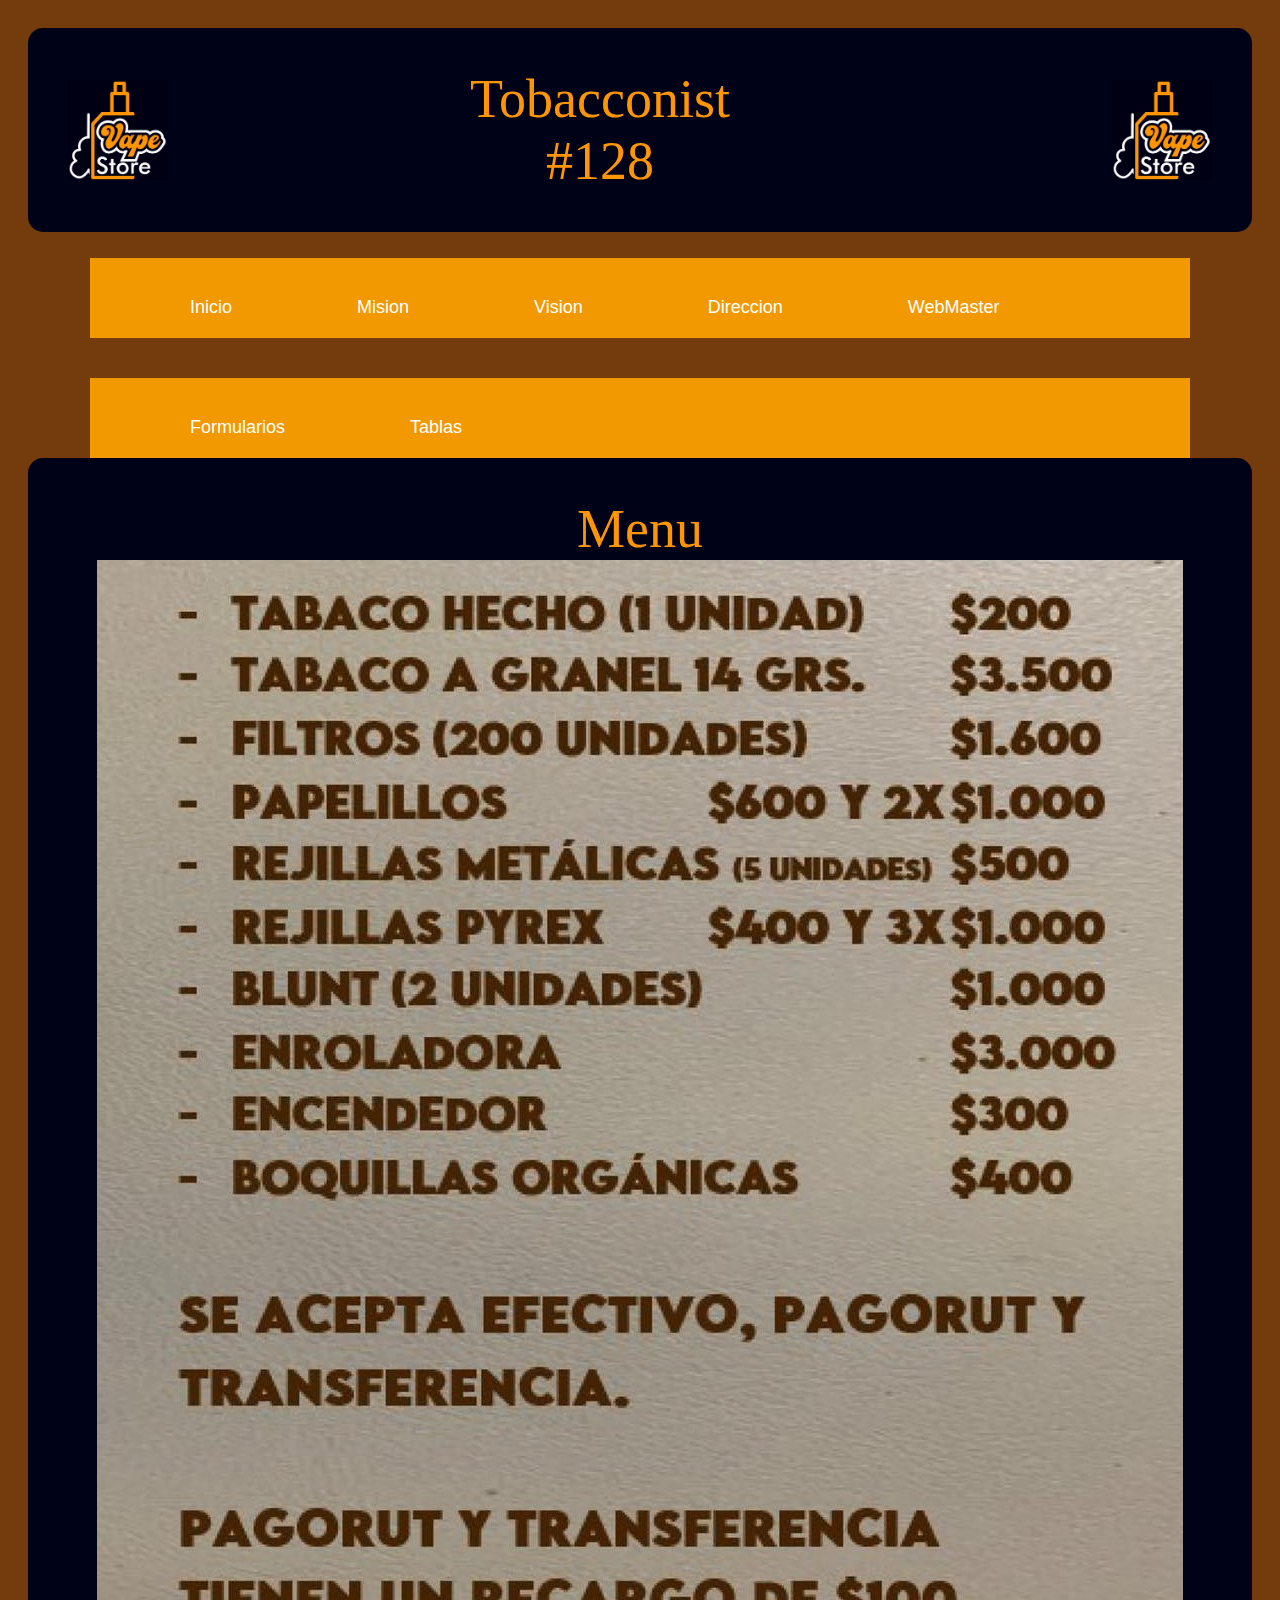
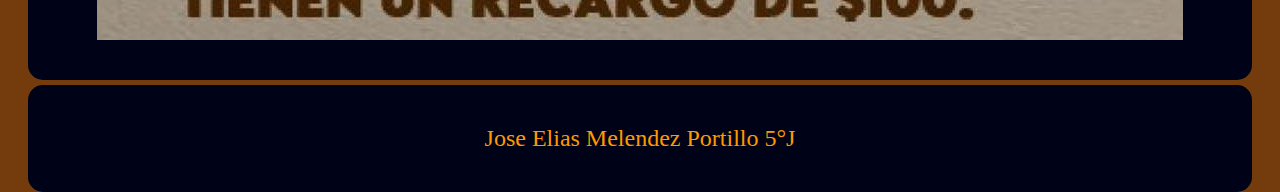
<file: index.html>
<DOCTYPE! html>
<html lang="en">
<head>
  <meta charset="utf-8">
  <title>Catálogo de Tabaquería</title>
</head>
<body class="hello">
  <header class="header-with-images">
    <img src="Logo.jpg" alt="Imagen Izquierda" class="header-image left-image">
    <a href="index.php"><h1>Tobacconist #128</h1></a>
    <img src="Logo.jpg" alt="Imagen Derecha" class="header-image right-image">
  </header>

  
 <head>
    <link rel="stylesheet" type="text/css" href="style.css">
  </head> 
  <body>
    <div id="nave"><br>
     <div id="nave_wrapper"><br>
       <ul>
         <li><a href="index.html">Inicio</a></li>
         <li><a href="mision.html">Mision</a></li>
         <li><a href="vision.html">Vision</a></li>
         <li><a href="Direccion.html">Direccion</a></li>
         <li><a href="WebMaster.html">WebMaster</a></li>
       </ul>
     </div>
    </div>
    <div id="nave"><br>
     <div id="nave_wrapper"><br>
       <ul>
         <li><a href="Formularios.html">Formularios</a></li>
         <li><a href="Tablas.html">Tablas</a></li>
       </ul>
     </div>
  
      <header>
      <h1>Menu</h1>
        <img src="Menu.jpg" alt="producto_1">
      </header>

  <footer>
      <a href="WebMaster.html"><h1 class="texto">Jose Elias Melendez Portillo 5°J</h1></a>
  </footer>
</body>
</html>
</file>
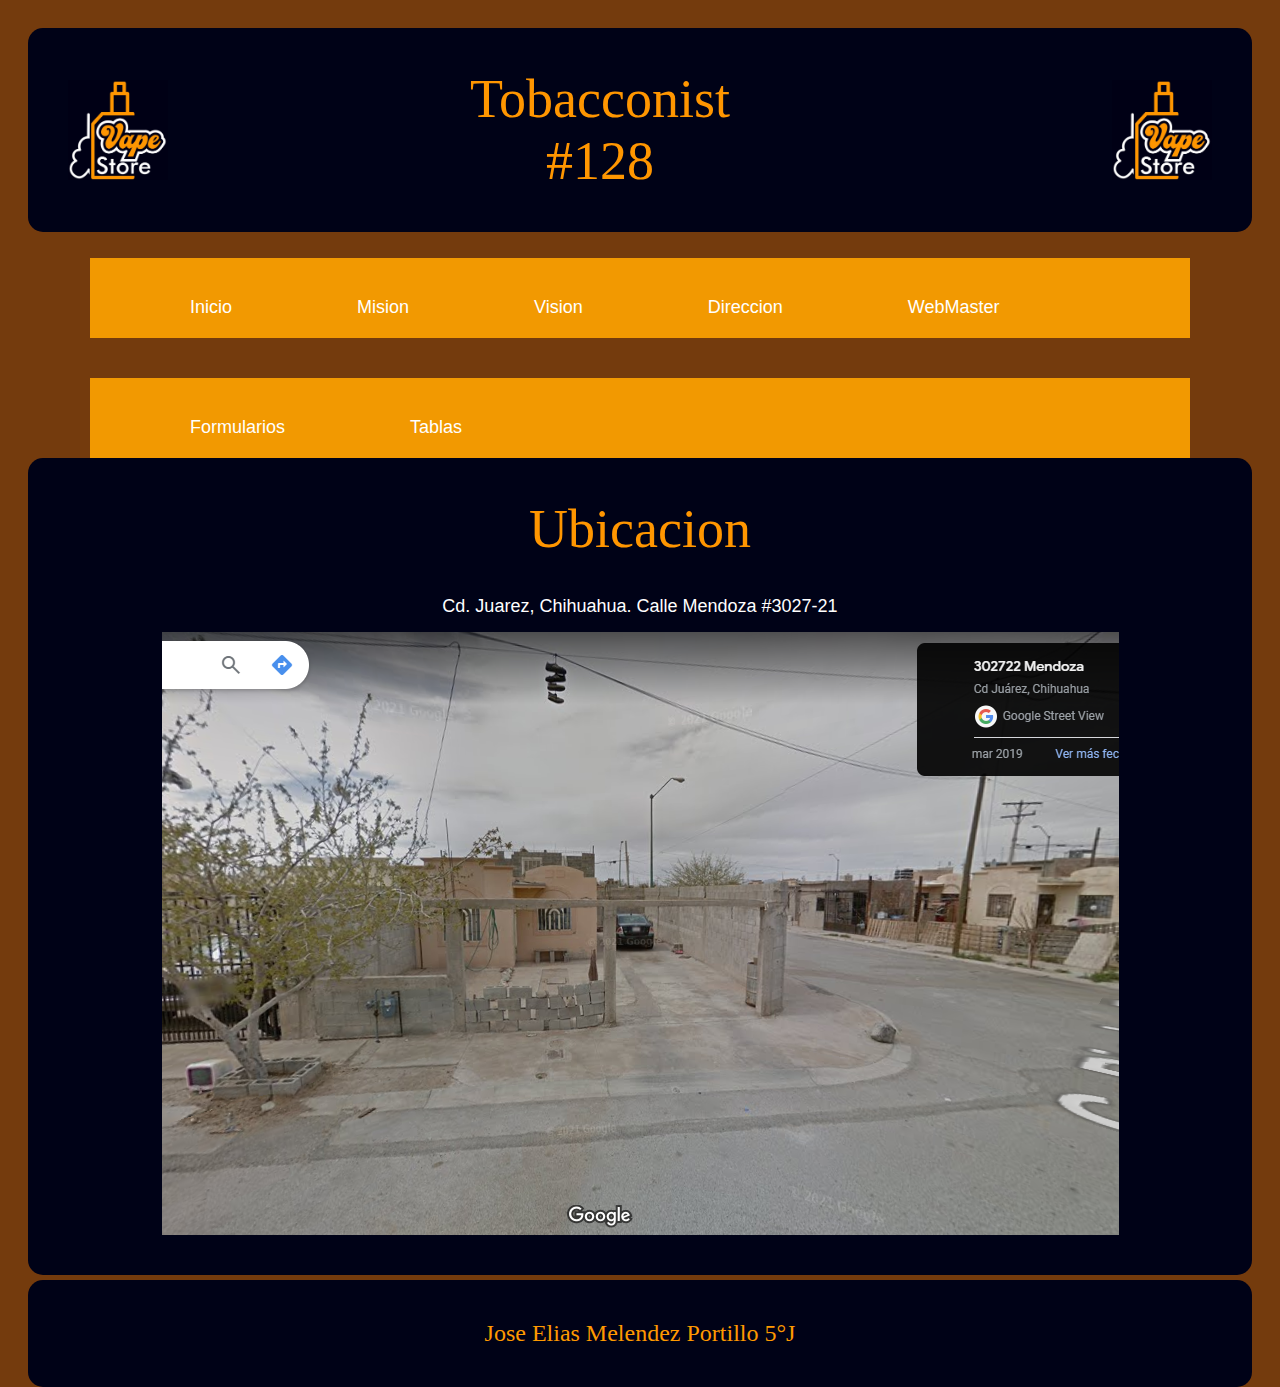
<file: Direccion.html>
<DOCTYPE! html>
<html lang="en">
<head>
  <meta charset="utf-8">
  <title>Plantilla</title>
</head>
<body class="hello">
  <header class="header-with-images">
    <img src="Logo.jpg" alt="Imagen Izquierda" class="header-image left-image">
    <a href="index.php"><h1>Tobacconist #128</h1></a>
    <img src="Logo.jpg" alt="Imagen Derecha" class="header-image right-image">
  </header>
  
 <head>
    <title>Barra de navegacion transparente</title>
    <link rel="stylesheet" type="text/css" href="style.css">
  </head> 
  <body>
    <div id="nave"><br>
     <div id="nave_wrapper"><br>
       <ul>
         <li><a href="index.html">Inicio</a></li>
         <li><a href="mision.html">Mision</a></li>
         <li><a href="vision.html">Vision</a></li>
         <li><a href="Direccion.html">Direccion</a></li>
         <li><a href="WebMaster.html">WebMaster</a></li>
       </ul>
     </div>
  </div>
  <div id="nave"><br>
    <div id="nave_wrapper"><br>
      <ul>
        <li><a href="Formularios.html">Formularios</a></li>
        <li><a href="Tablas.html">Tablas</a></li>
      </ul>
    </div>
  
  <header>
    <h1>Ubicacion</h1>
    <br>
    <a href="https://www.google.com.mx/maps/@31.5981158,-106.4016354,3a,75y,320.76h,83.11t/data=!3m6!1e1!3m4!1scak-UJ9cckDg7YqZMFrDaA!2e0!7i13312!8i6656?entry=ttu"><h2>Cd. Juarez, Chihuahua. Calle Mendoza #3027-21</h2></a>
    <img src="Ubicacion.png" alt="Imagen Izquierda">
    </header>

  <footer>
    <a href="WebMaster.html"><h1 class="texto">Jose Elias Melendez Portillo 5°J</h1></a>
  </footer>
</body>
</html>
</file>
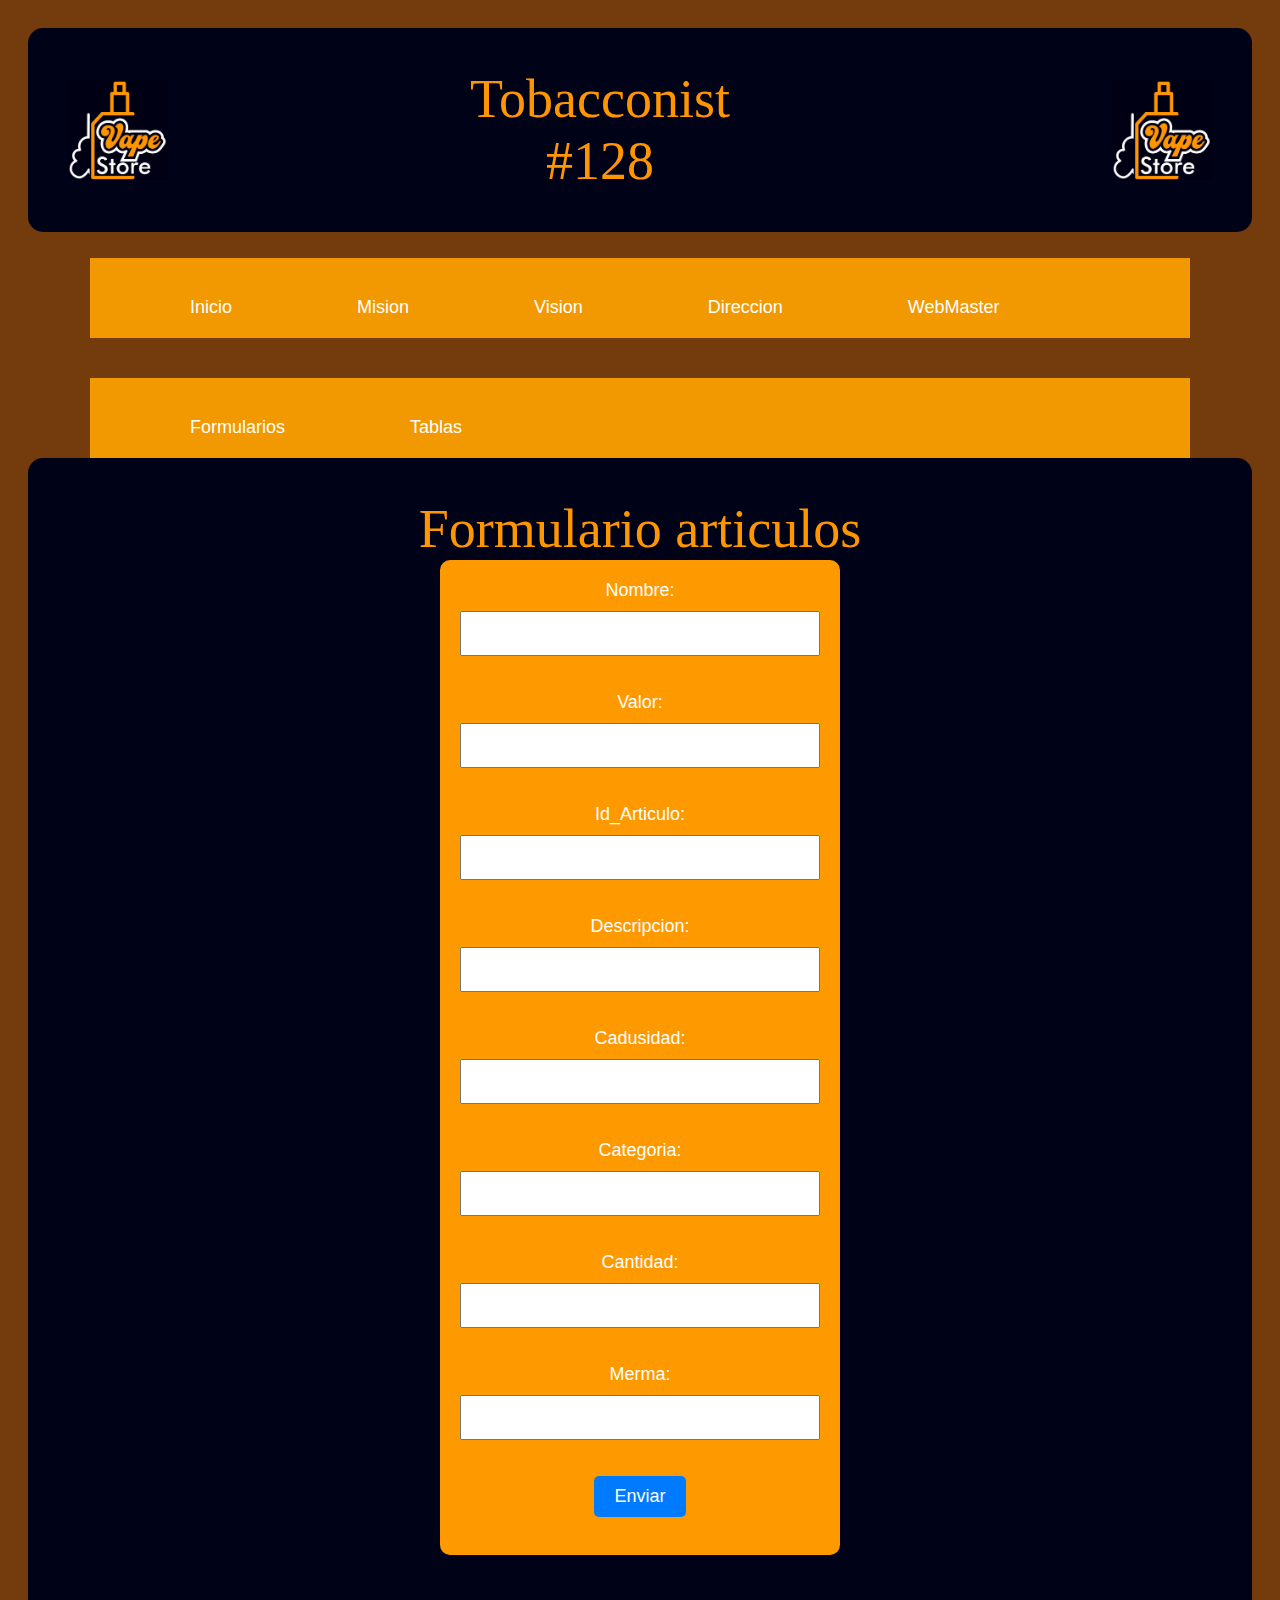
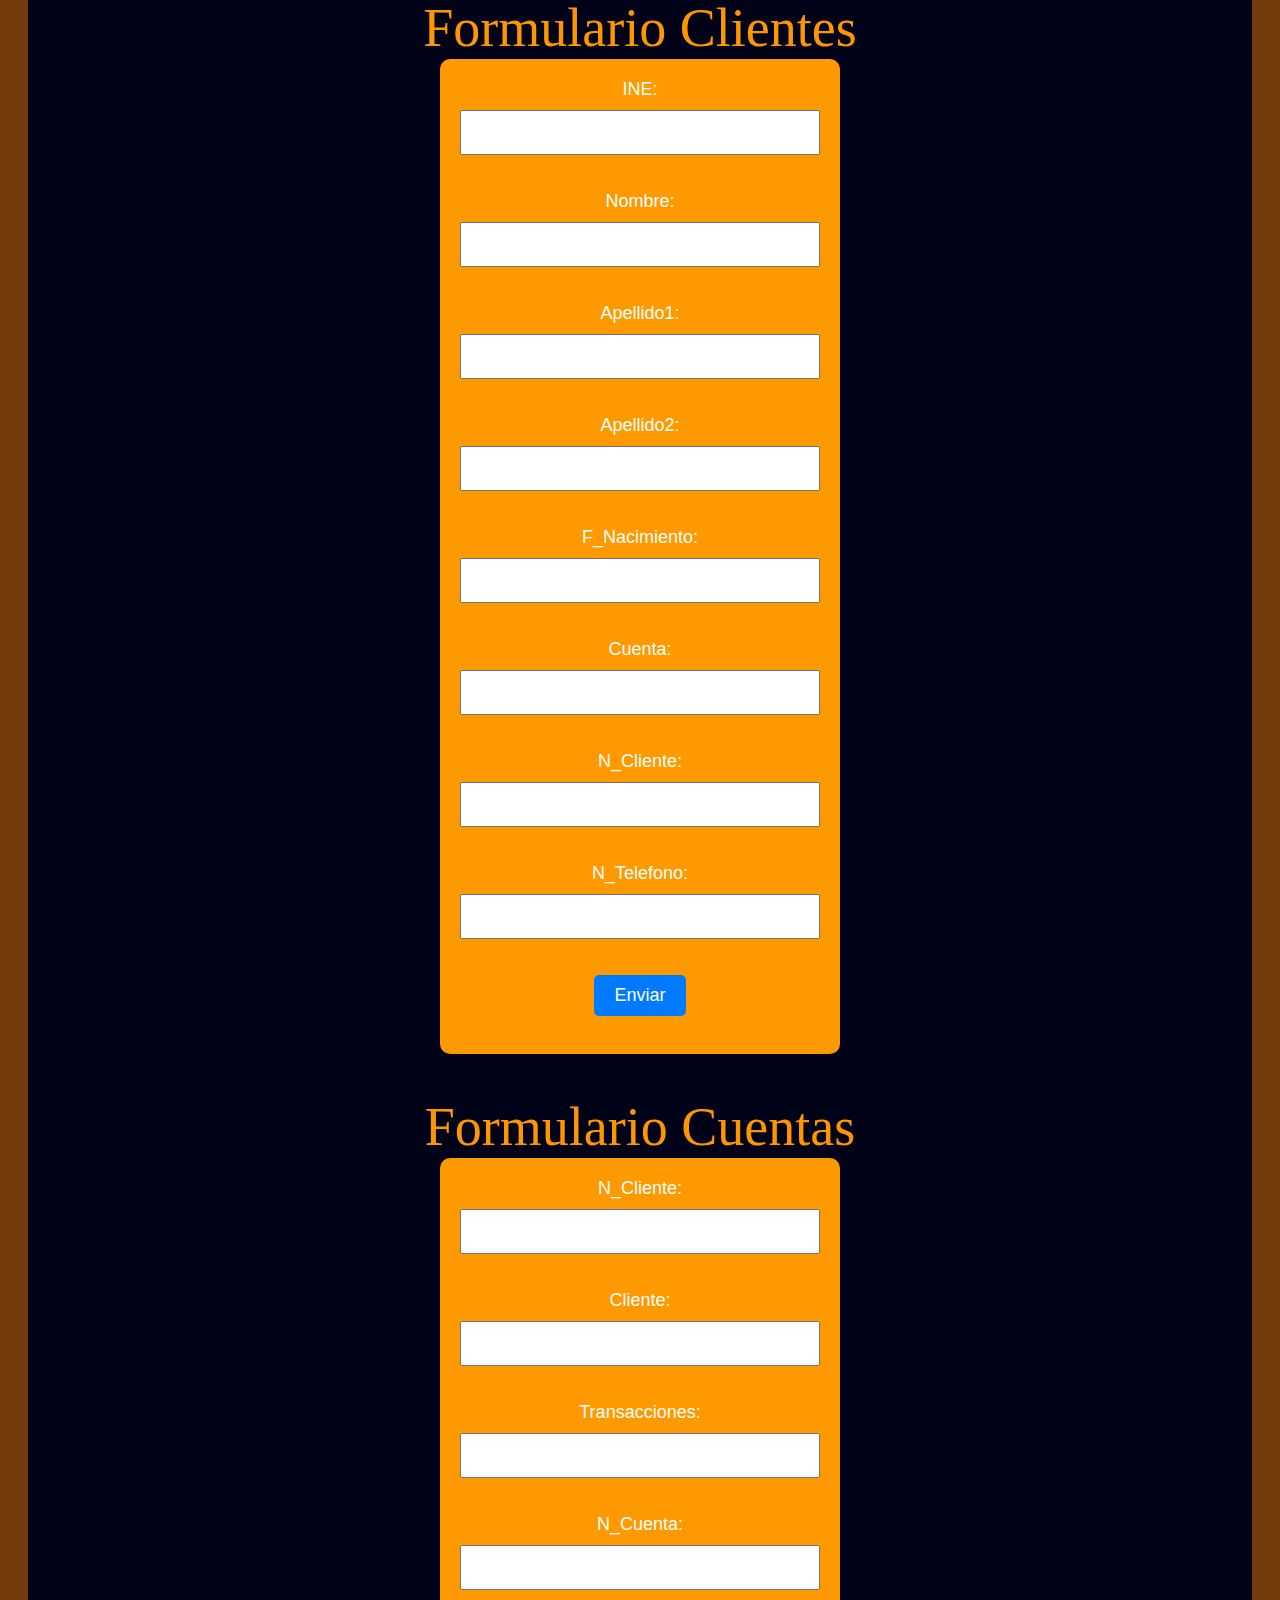
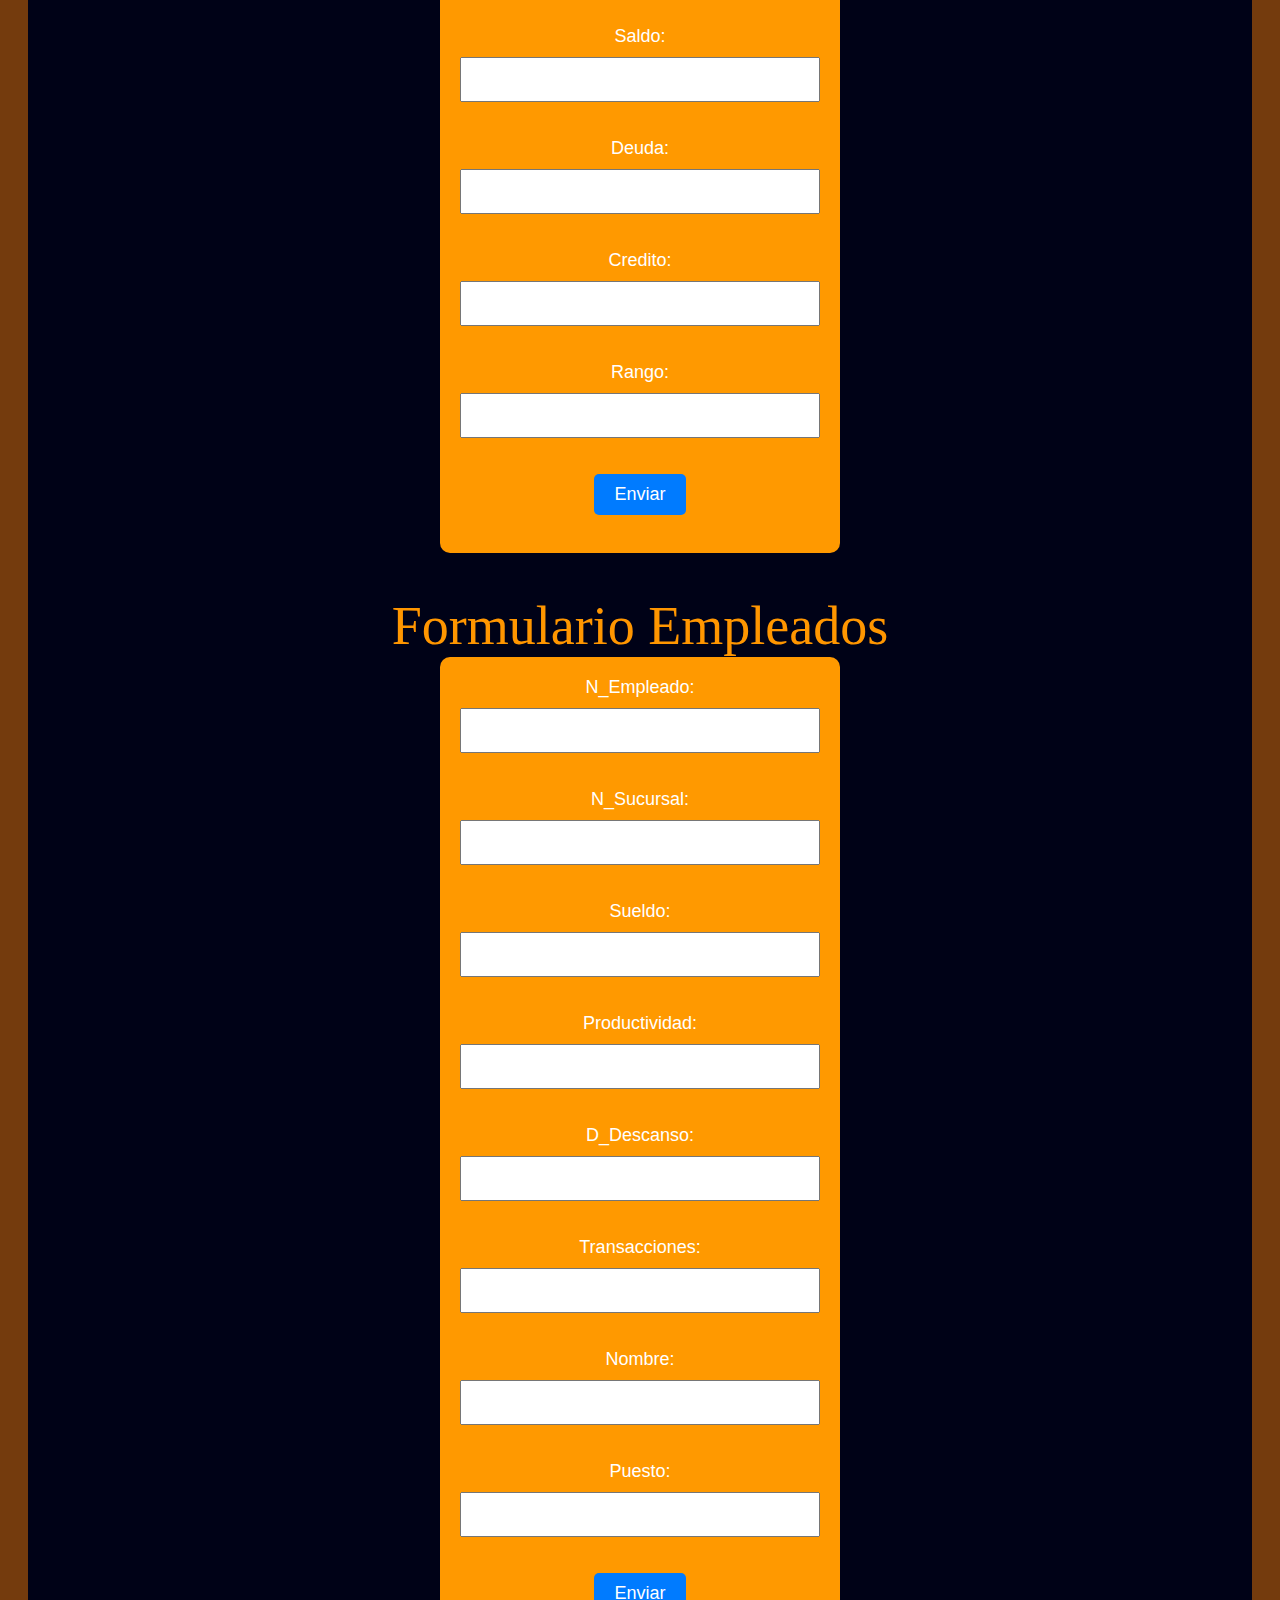
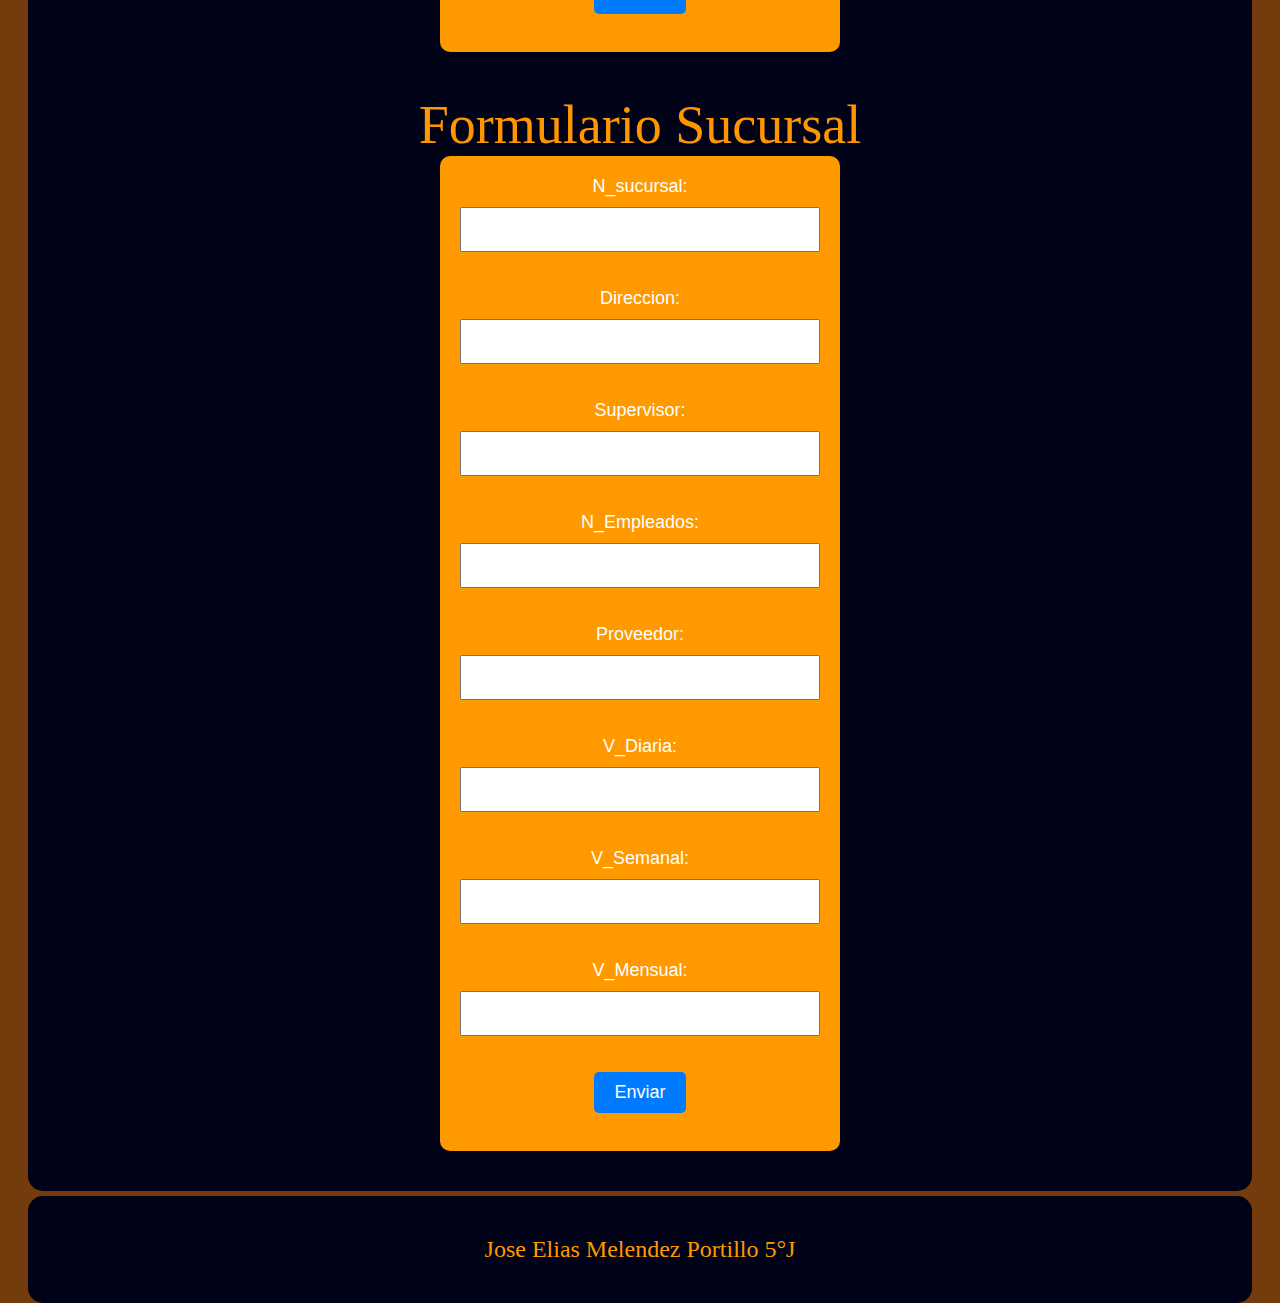
<file: Formularios.html>
<DOCTYPE! html>
<html lang="en">
<head>
  <meta charset="utf-8">
  <title>Catálogo de Tabaquería</title>
</head>
<body class="hello">
  <header class="header-with-images">
    <img src="Logo.jpg" alt="Imagen Izquierda" class="header-image left-image">
    <a href="index.php"><h1>Tobacconist #128</h1></a>
    <img src="Logo.jpg" alt="Imagen Derecha" class="header-image right-image">
  </header>

  
 <head>
    <link rel="stylesheet" type="text/css" href="style.css">
  </head> 
  <body>
    <div id="nave"><br>
     <div id="nave_wrapper"><br>
       <ul>
         <li><a href="index.html">Inicio</a></li>
         <li><a href="mision.html">Mision</a></li>
         <li><a href="vision.html">Vision</a></li>
         <li><a href="Direccion.html">Direccion</a></li>
         <li><a href="WebMaster.html">WebMaster</a></li>
       </ul>
     </div>
  </div>
  <div id="nave"><br>
     <div id="nave_wrapper"><br>
       <ul>
         <li><a href="Formularios.html">Formularios</a></li>
         <li><a href="Tablas.html">Tablas</a></li>
       </ul>
     </div>
  
      <header>

      <style>
        /* Estilos para la caja de fondo gris */
        .formulario-caja {
            background-color: #ff9900; /* Color de fondo gris */
            padding: 20px; /* Espaciado interno para el contenido */
            border-radius: 10px; /* Borde redondeado */
            width: 400px; /* Ancho de la caja */
            margin: 0 auto; /* Centrar horizontalmente */
        }

        /* Estilos para los campos de entrada */
        label {
            display: block; /* Mostrar etiquetas en líneas separadas */
            margin-bottom: 10px; /* Espaciado inferior entre etiquetas */
        }

        input[type="text"],
        input[type="email"],
        input[type="tel"] {
            width: 100%; /* Ancho completo */
            padding: 10px; /* Espaciado interno */
            margin-bottom: 15px; /* Espaciado inferior entre campos */
        }

        input[type="submit"] {
            background-color: #007bff; /* Color de fondo del botón */
            color: #fff; /* Color de texto del botón */
            padding: 10px 20px; /* Espaciado interno del botón */
            border: none; /* Sin borde */
            border-radius: 5px; /* Borde redondeado */
            cursor: pointer; /* Cambiar el cursor al pasar el ratón */
        }

        input[type="submit"]:hover {
            background-color: #0056b3; /* Cambiar color de fondo al pasar el ratón */
        }
    </style>

      <h1>Formulario articulos</h1>
        
        <div class="formulario-caja">
        <form method="POST" action="procesar.php">
        <label for="nombre">Nombre:</label>
        <input type="text" name="nombre" id="nombre" required><br><br>

        <label for="valor">Valor:</label>
        <input type="text" name="valor" id="valor" required><br><br>

        <label for="id_articulo">Id_Articulo:</label>
        <input type="text" name="id_articulo" id="id_articulo" required><br><br>

        <label for="descriocion">Descripcion:</label>
        <input type="text" name="descripcion" id="descripcion" required><br><br>

        <label for="cadusidad">Cadusidad:</label>
        <input type="text" name="cadusidad" id="cadusidad"><br><br>

        <label for="categoria">Categoria:</label>
        <input type="text" name="categoria" id="categoria"><br><br>

        <label for="cantidad">Cantidad:</label>
        <input type="text" name="cantidad" id="cantidad"><br><br>

        <label for="merma">Merma:</label>
        <input type="text" name="merma" id="merma"><br><br>

        <input type="submit" value="Enviar">
        </form>
        </div>

        <br><br>

        <h1>Formulario Clientes</h1>    
        
        <div class="formulario-caja">
        <form method="POST" action="procesar.php">
        <label for="nombre">INE:</label>
        <input type="text" name="nombre" id="nombre" required><br><br>

        <label for="valor">Nombre:</label>
        <input type="text" name="valor" id="valor" required><br><br>

        <label for="id_articulo">Apellido1:</label>
        <input type="text" name="id_articulo" id="id_articulo" required><br><br>

        <label for="descriocion">Apellido2:</label>
        <input type="text" name="descripcion" id="descripcion" required><br><br>

        <label for="cadusidad">F_Nacimiento:</label>
        <input type="text" name="cadusidad" id="cadusidad"><br><br>

        <label for="categoria">Cuenta:</label>
        <input type="text" name="categoria" id="categoria"><br><br>

        <label for="cantidad">N_Cliente:</label>
        <input type="text" name="cantidad" id="cantidad"><br><br>

        <label for="merma">N_Telefono:</label>
        <input type="text" name="merma" id="merma"><br><br>

        <input type="submit" value="Enviar">
        </form>
        </div>

        <br><br>

        <h1>Formulario Cuentas</h1>    
        
        <div class="formulario-caja">
        <form method="POST" action="procesar.php">
        <label for="nombre">N_Cliente:</label>
        <input type="text" name="nombre" id="nombre" required><br><br>

        <label for="valor">Cliente:</label>
        <input type="text" name="valor" id="valor" required><br><br>

        <label for="id_articulo">Transacciones:</label>
        <input type="text" name="id_articulo" id="id_articulo" required><br><br>

        <label for="descriocion">N_Cuenta:</label>
        <input type="text" name="descripcion" id="descripcion" required><br><br>

        <label for="cadusidad">Saldo:</label>
        <input type="text" name="cadusidad" id="cadusidad"><br><br>

        <label for="categoria">Deuda:</label>
        <input type="text" name="categoria" id="categoria"><br><br>

        <label for="cantidad">Credito:</label>
        <input type="text" name="cantidad" id="cantidad"><br><br>

        <label for="merma">Rango:</label>
        <input type="text" name="merma" id="merma"><br><br>

        <input type="submit" value="Enviar">
        </form>
        </div>

        <br><br>

        <h1>Formulario Empleados</h1>    
        
        <div class="formulario-caja">
        <form method="POST" action="procesar.php">
        <label for="nombre">N_Empleado:</label>
        <input type="text" name="nombre" id="nombre" required><br><br>

        <label for="valor">N_Sucursal:</label>
        <input type="text" name="valor" id="valor" required><br><br>

        <label for="id_articulo">Sueldo:</label>
        <input type="text" name="id_articulo" id="id_articulo" required><br><br>

        <label for="descriocion">Productividad:</label>
        <input type="text" name="descripcion" id="descripcion" required><br><br>

        <label for="cadusidad">D_Descanso:</label>
        <input type="text" name="cadusidad" id="cadusidad"><br><br>

        <label for="categoria">Transacciones:</label>
        <input type="text" name="categoria" id="categoria"><br><br>

        <label for="cantidad">Nombre:</label>
        <input type="text" name="cantidad" id="cantidad"><br><br>

        <label for="merma">Puesto:</label>
        <input type="text" name="merma" id="merma"><br><br>

        <input type="submit" value="Enviar">
        </form>
        </div>

        <br><br>

        <h1>Formulario Sucursal</h1>    
        
        <div class="formulario-caja">
        <form method="POST" action="procesar.php">
        <label for="nombre">N_sucursal:</label>
        <input type="text" name="nombre" id="nombre" required><br><br>

        <label for="valor">Direccion:</label>
        <input type="text" name="valor" id="valor" required><br><br>

        <label for="id_articulo">Supervisor:</label>
        <input type="text" name="id_articulo" id="id_articulo" required><br><br>

        <label for="descriocion">N_Empleados:</label>
        <input type="text" name="descripcion" id="descripcion" required><br><br>

        <label for="cadusidad">Proveedor:</label>
        <input type="text" name="cadusidad" id="cadusidad"><br><br>

        <label for="categoria">V_Diaria:</label>
        <input type="text" name="categoria" id="categoria"><br><br>

        <label for="cantidad">V_Semanal:</label>
        <input type="text" name="cantidad" id="cantidad"><br><br>

        <label for="merma">V_Mensual:</label>
        <input type="text" name="merma" id="merma"><br><br>

        <input type="submit" value="Enviar">
        </form>
        </div>

      </header>

  <footer>
      <a href="WebMaster.html"><h1 class="texto">Jose Elias Melendez Portillo 5°J</h1></a>
  </footer>
</body>
</html>
</file>
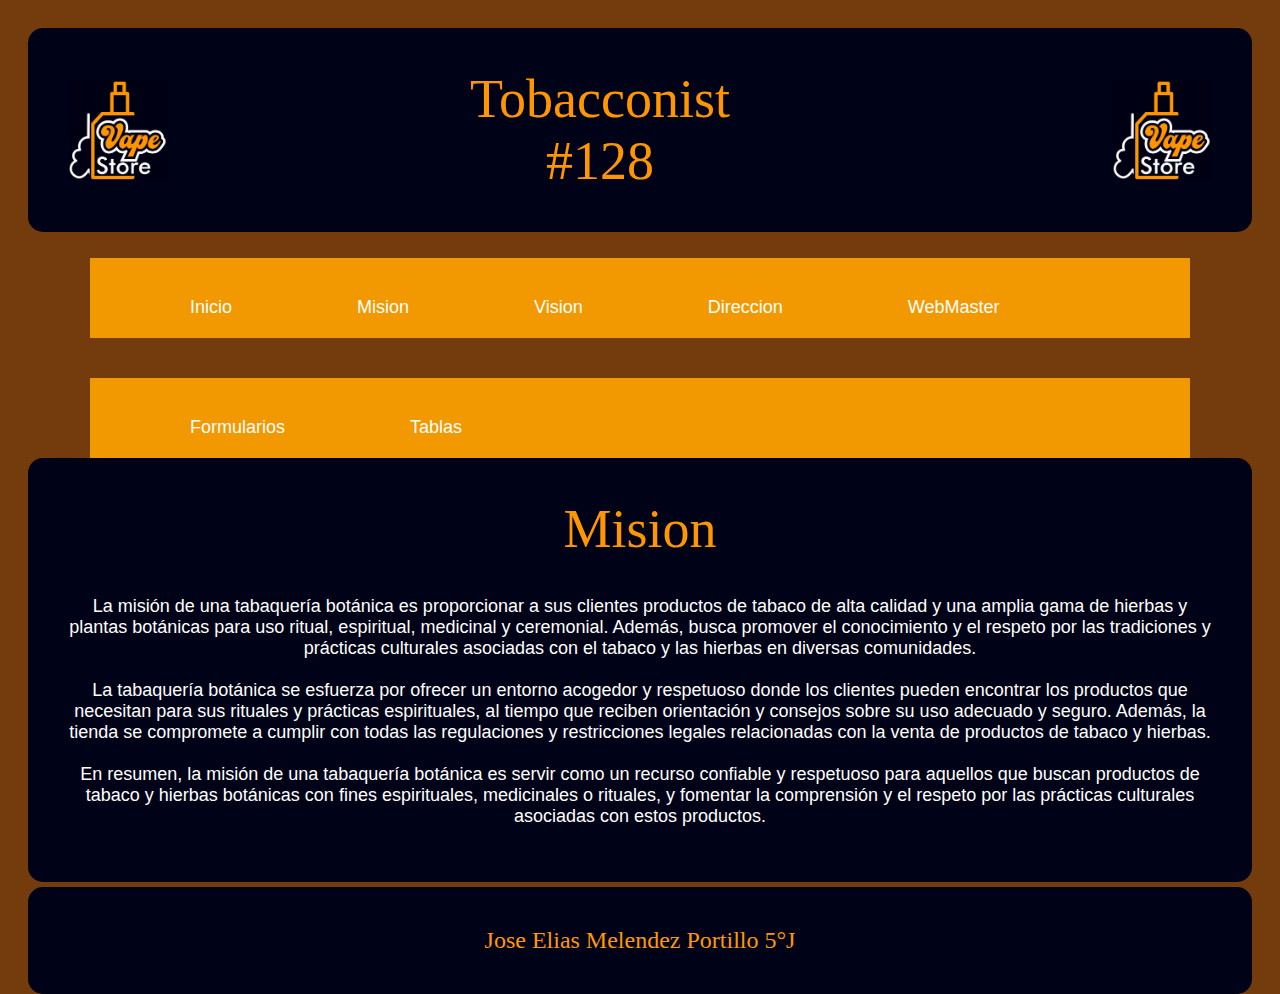
<file: mision.html>
<DOCTYPE! html>
<html lang="en">
<head>
  <meta charset="utf-8">
  <title>Plantilla</title>
</head>
<body class="hello">
  <header class="header-with-images">
    <img src="Logo.jpg" alt="Imagen Izquierda" class="header-image left-image">
    <a href="index.php"><h1>Tobacconist #128</h1></a>
    <img src="Logo.jpg" alt="Imagen Derecha" class="header-image right-image">
  </header>
  
 <head>
    <title>Barra de navegacion transparente</title>
    <link rel="stylesheet" type="text/css" href="style.css">
  </head> 
  <body>
    <div id="nave"><br>
     <div id="nave_wrapper"><br>
       <ul>
         <li><a href="index.html">Inicio</a></li>
         <li><a href="mision.html">Mision</a></li>
         <li><a href="vision.html">Vision</a></li>
         <li><a href="Direccion.html">Direccion</a></li>
         <li><a href="WebMaster.html">WebMaster</a></li>
       </ul>
     </div>
  </div>
  <div id="nave"><br>
    <div id="nave_wrapper"><br>
      <ul>
        <li><a href="Formularios.html">Formularios</a></li>
        <li><a href="Tablas.html">Tablas</a></li>
      </ul>
    </div>
  
  <header>
    <h1>Mision</h1>
    <br>
    <h2>La misión de una tabaquería botánica es proporcionar a sus clientes productos de tabaco de alta calidad y una amplia gama de hierbas y plantas botánicas para uso ritual, espiritual, medicinal y ceremonial. Además, busca promover el conocimiento y el respeto por las tradiciones y prácticas culturales asociadas con el tabaco y las hierbas en diversas comunidades.
      <br><br>
      La tabaquería botánica se esfuerza por ofrecer un entorno acogedor y respetuoso donde los clientes pueden encontrar los productos que necesitan para sus rituales y prácticas espirituales, al tiempo que reciben orientación y consejos sobre su uso adecuado y seguro. Además, la tienda se compromete a cumplir con todas las regulaciones y restricciones legales relacionadas con la venta de productos de tabaco y hierbas.
      <br><br>
      En resumen, la misión de una tabaquería botánica es servir como un recurso confiable y respetuoso para aquellos que buscan productos de tabaco y hierbas botánicas con fines espirituales, medicinales o rituales, y fomentar la comprensión y el respeto por las prácticas culturales asociadas con estos productos.</h2>
    </header>

  <footer>
    <a href="WebMaster.html"><h1 class="texto">Jose Elias Melendez Portillo 5°J</h1></a>
  </footer>
</body>
</html>
</file>
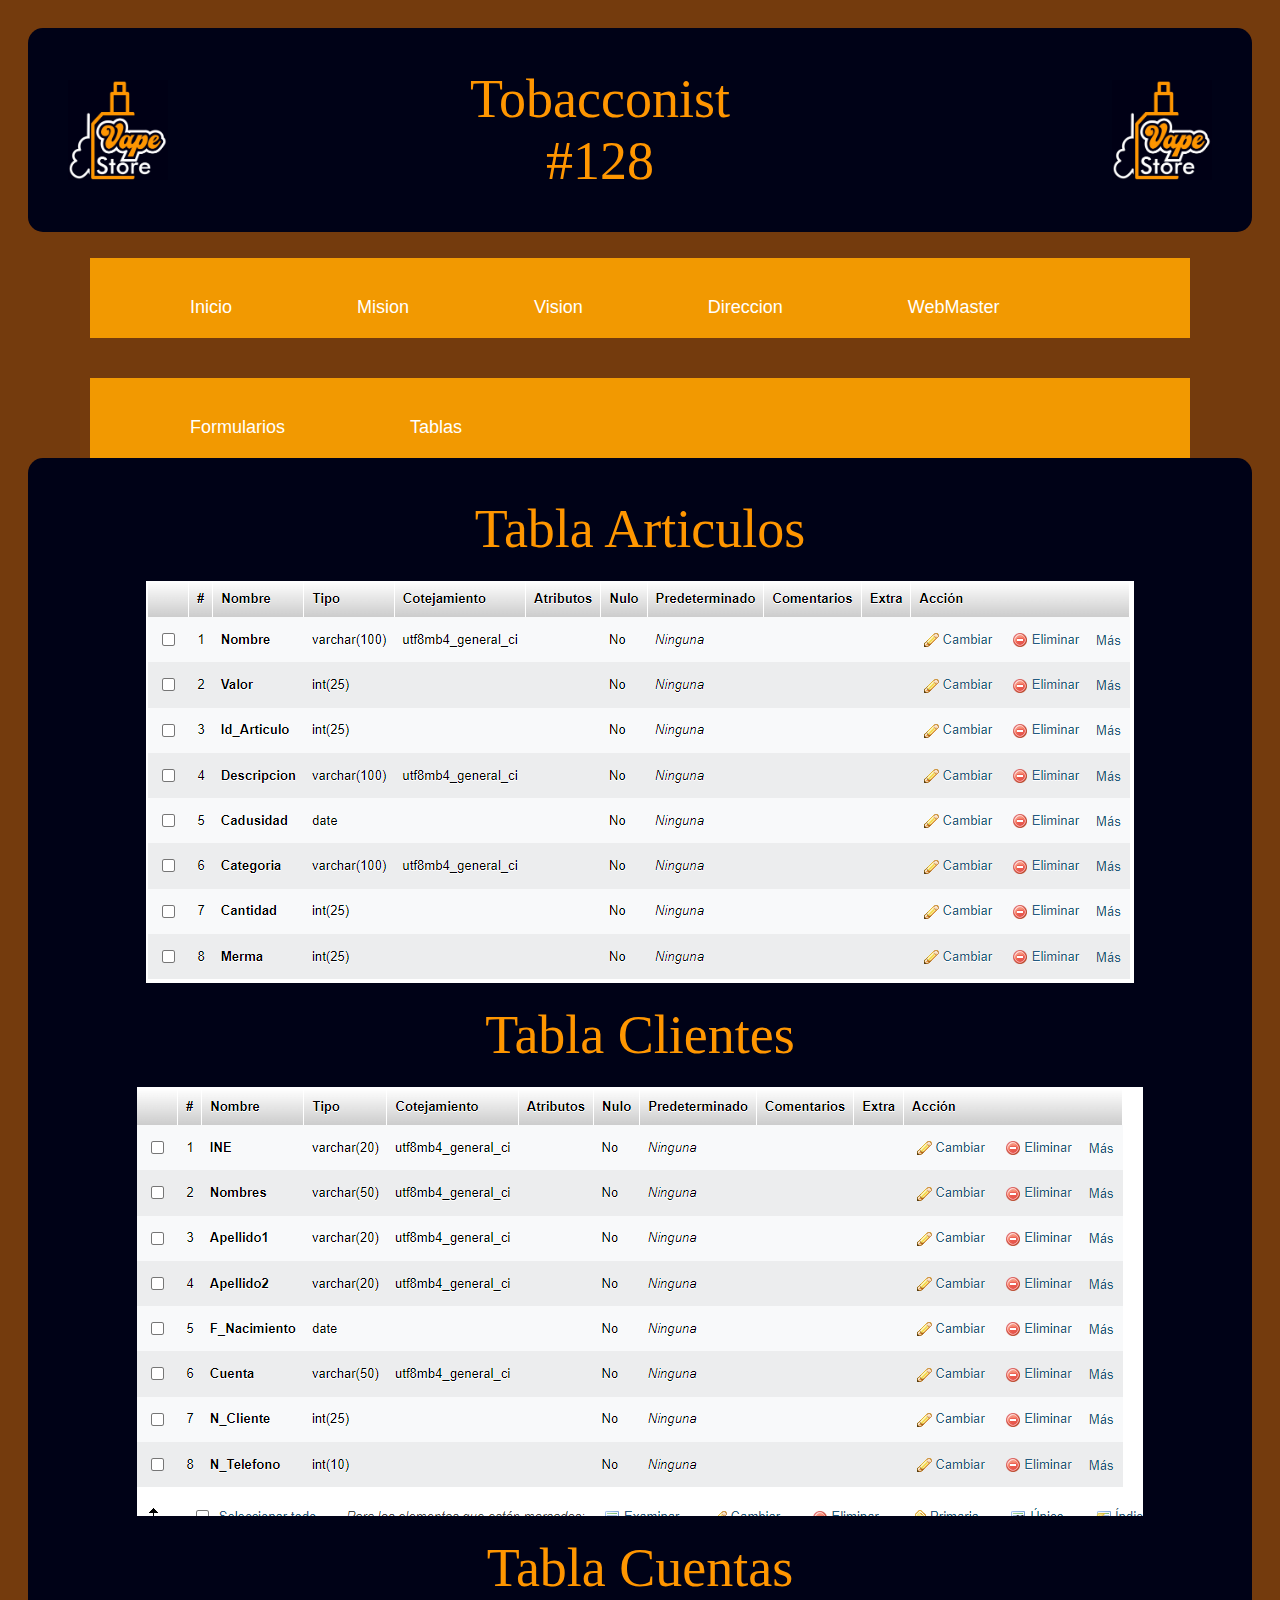
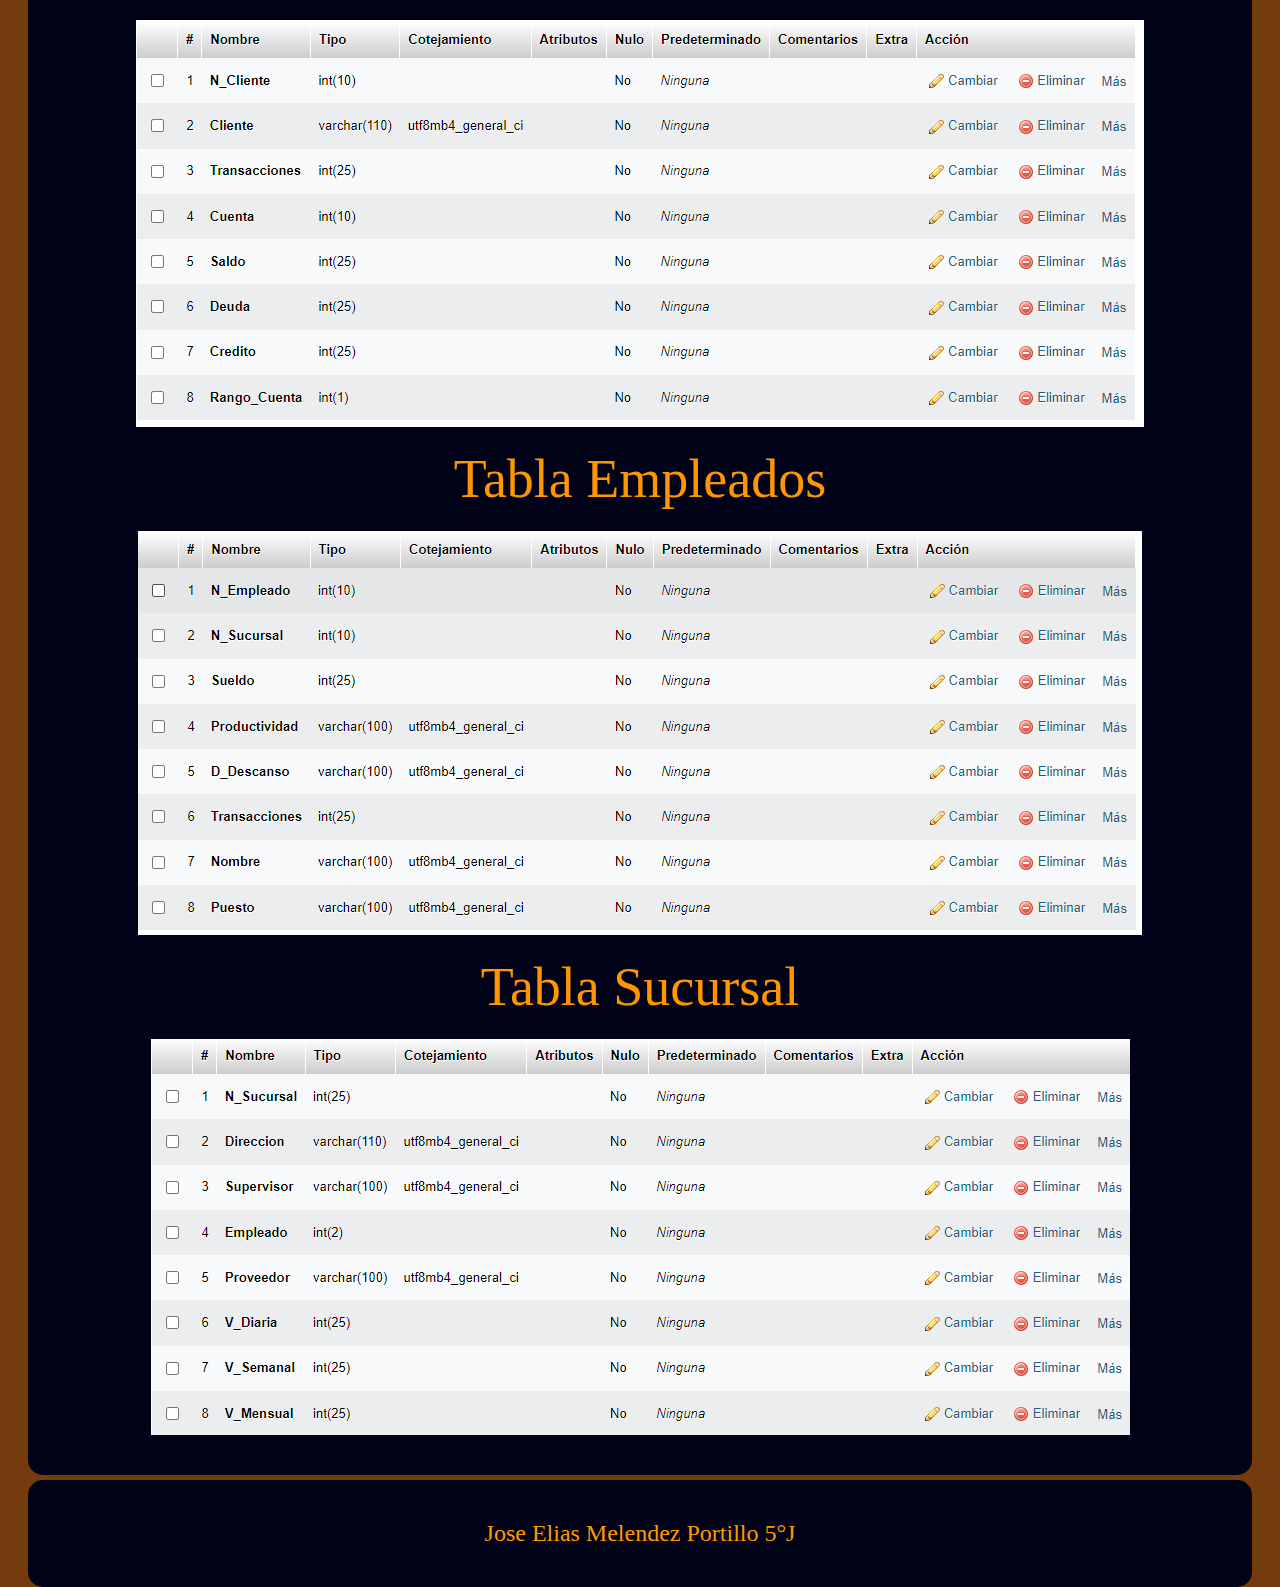
<file: Tablas.html>
<DOCTYPE! html>
<html lang="en">
<head>
  <meta charset="utf-8">
  <title>Catálogo de Tabaquería</title>
</head>
<body class="hello">
  <header class="header-with-images">
    <img src="Logo.jpg" alt="Imagen Izquierda" class="header-image left-image">
    <a href="index.php"><h1>Tobacconist #128</h1></a>
    <img src="Logo.jpg" alt="Imagen Derecha" class="header-image right-image">
  </header>

  
 <head>
    <link rel="stylesheet" type="text/css" href="style.css">
  </head> 
  <body>
    <div id="nave"><br>
     <div id="nave_wrapper"><br>
       <ul>
         <li><a href="index.html">Inicio</a></li>
         <li><a href="mision.html">Mision</a></li>
         <li><a href="vision.html">Vision</a></li>
         <li><a href="Direccion.html">Direccion</a></li>
         <li><a href="WebMaster.html">WebMaster</a></li>
       </ul>
     </div>
  </div>
  <div id="nave"><br>
     <div id="nave_wrapper"><br>
       <ul>
         <li><a href="Formularios.html">Formularios</a></li>
         <li><a href="Tablas.html">Tablas</a></li>
       </ul>
     </div>
  
      <header>
      <h1>Tabla Articulos</h1>
      <br>
      <img src="Articulos.png" alt="Imagen Derecha">
      <br><br>
      <h1>Tabla Clientes</h1>
      <br>
      <img src="Clientes.png" alt="Imagen Derecha">
      <br><br>
      <h1>Tabla Cuentas</h1>
      <br>
      <img src="Cuentas.png" alt="Imagen Derecha">
      <br><br>
      <h1>Tabla Empleados</h1>
      <br>
      <img src="Empleados.png" alt="Imagen Derecha">
      <br><br>
      <h1>Tabla Sucursal</h1>
      <br>
      <img src="Sucursal.png" alt="Imagen Derecha">
      </header>

  <footer>
      <a href="WebMaster.html"><h1 class="texto">Jose Elias Melendez Portillo 5°J</h1></a>
  </footer>
</body>
</html>
</file>
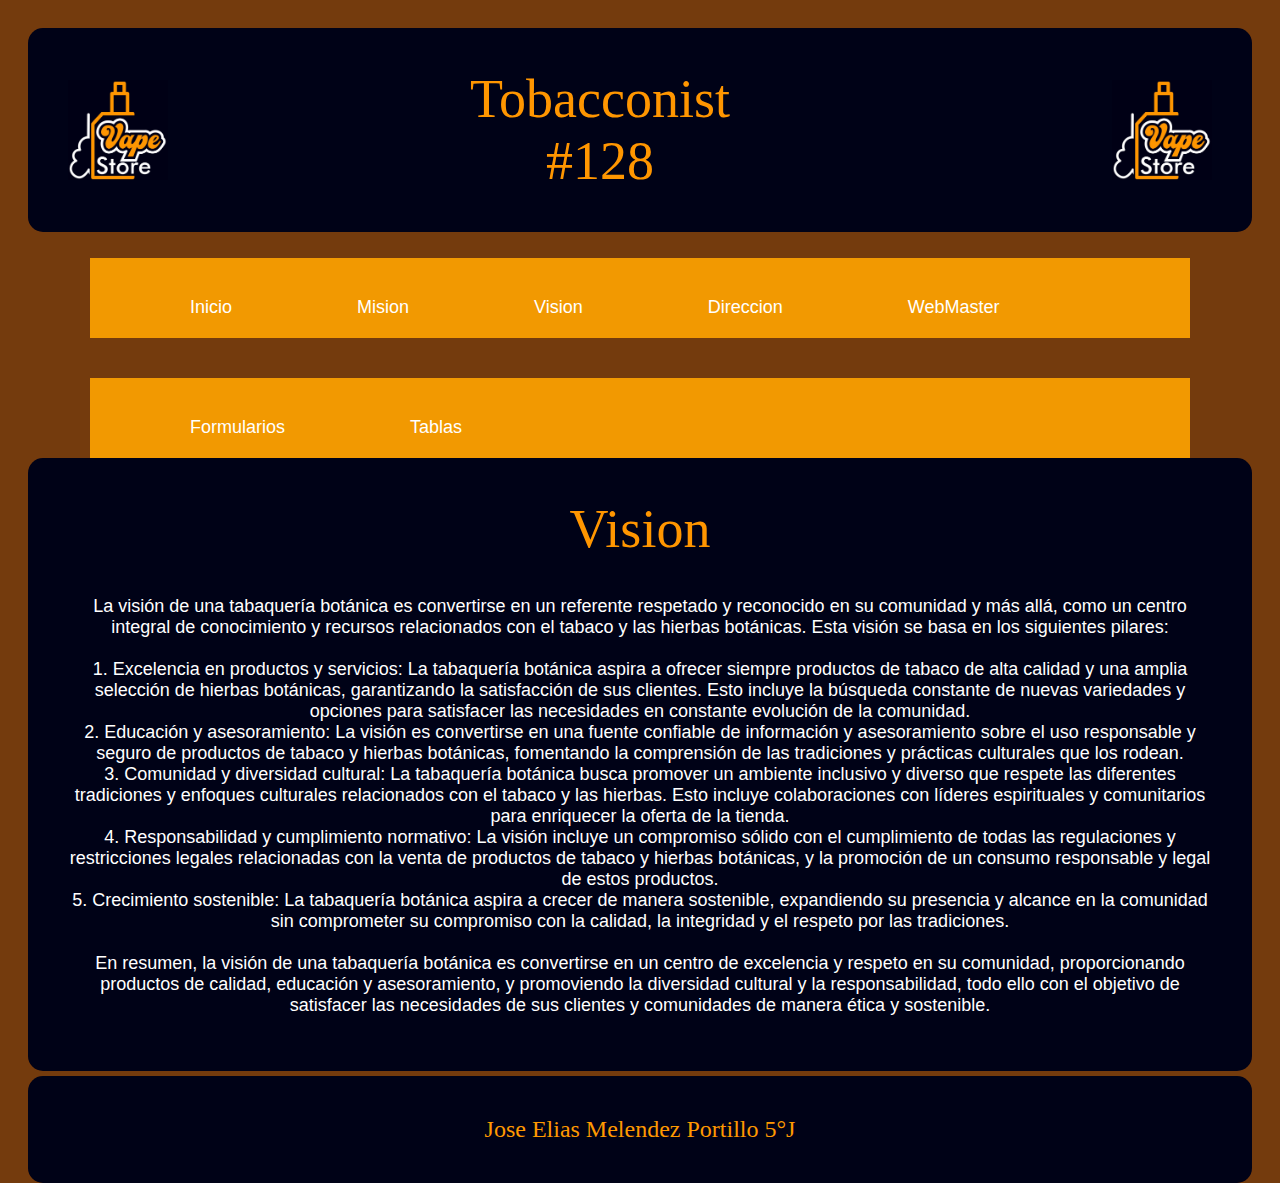
<file: vision.html>
<DOCTYPE! html>
<html lang="en">
<head>
  <meta charset="utf-8">
  <title>Plantilla</title>
</head>
<body class="hello">
  <header class="header-with-images">
    <img src="Logo.jpg" alt="Imagen Izquierda" class="header-image left-image">
    <a href="index.php"><h1>Tobacconist #128</h1></a>
    <img src="Logo.jpg" alt="Imagen Derecha" class="header-image right-image">
  </header>
  
 <head>
    <title>Barra de navegacion transparente</title>
    <link rel="stylesheet" type="text/css" href="style.css">
  </head> 
  <body>
    <div id="nave"><br>
     <div id="nave_wrapper"><br>
       <ul>
         <li><a href="index.html">Inicio</a></li>
         <li><a href="mision.html">Mision</a></li>
         <li><a href="vision.html">Vision</a></li>
         <li><a href="Direccion.html">Direccion</a></li>
         <li><a href="WebMaster.html">WebMaster</a></li>
       </ul>
     </div>
  </div>
  <div id="nave"><br>
    <div id="nave_wrapper"><br>
      <ul>
        <li><a href="Formularios.html">Formularios</a></li>
        <li><a href="Tablas.html">Tablas</a></li>
      </ul>
    </div>
  
  <header>
    <h1>Vision</h1>
    <br>
    <h2>La visión de una tabaquería botánica es convertirse en un referente respetado y reconocido en su comunidad y más allá, como un centro integral de conocimiento y recursos relacionados con el tabaco y las hierbas botánicas. Esta visión se basa en los siguientes pilares:
      <br><br>
      1. Excelencia en productos y servicios: La tabaquería botánica aspira a ofrecer siempre productos de tabaco de alta calidad y una amplia selección de hierbas botánicas, garantizando la satisfacción de sus clientes. Esto incluye la búsqueda constante de nuevas variedades y opciones para satisfacer las necesidades en constante evolución de la comunidad.
      <br>
      2. Educación y asesoramiento: La visión es convertirse en una fuente confiable de información y asesoramiento sobre el uso responsable y seguro de productos de tabaco y hierbas botánicas, fomentando la comprensión de las tradiciones y prácticas culturales que los rodean.
      <br>
      3. Comunidad y diversidad cultural: La tabaquería botánica busca promover un ambiente inclusivo y diverso que respete las diferentes tradiciones y enfoques culturales relacionados con el tabaco y las hierbas. Esto incluye colaboraciones con líderes espirituales y comunitarios para enriquecer la oferta de la tienda.
      <br>
      4. Responsabilidad y cumplimiento normativo: La visión incluye un compromiso sólido con el cumplimiento de todas las regulaciones y restricciones legales relacionadas con la venta de productos de tabaco y hierbas botánicas, y la promoción de un consumo responsable y legal de estos productos.
      <br>
      5. Crecimiento sostenible: La tabaquería botánica aspira a crecer de manera sostenible, expandiendo su presencia y alcance en la comunidad sin comprometer su compromiso con la calidad, la integridad y el respeto por las tradiciones.
      <br><br>
      En resumen, la visión de una tabaquería botánica es convertirse en un centro de excelencia y respeto en su comunidad, proporcionando productos de calidad, educación y asesoramiento, y promoviendo la diversidad cultural y la responsabilidad, todo ello con el objetivo de satisfacer las necesidades de sus clientes y comunidades de manera ética y sostenible.</h2>
    </header>

  <footer>
    <a href="WebMaster.html"><h1 class="texto">Jose Elias Melendez Portillo 5°J</h1></a>
  </footer>
</body>
</html>
</file>
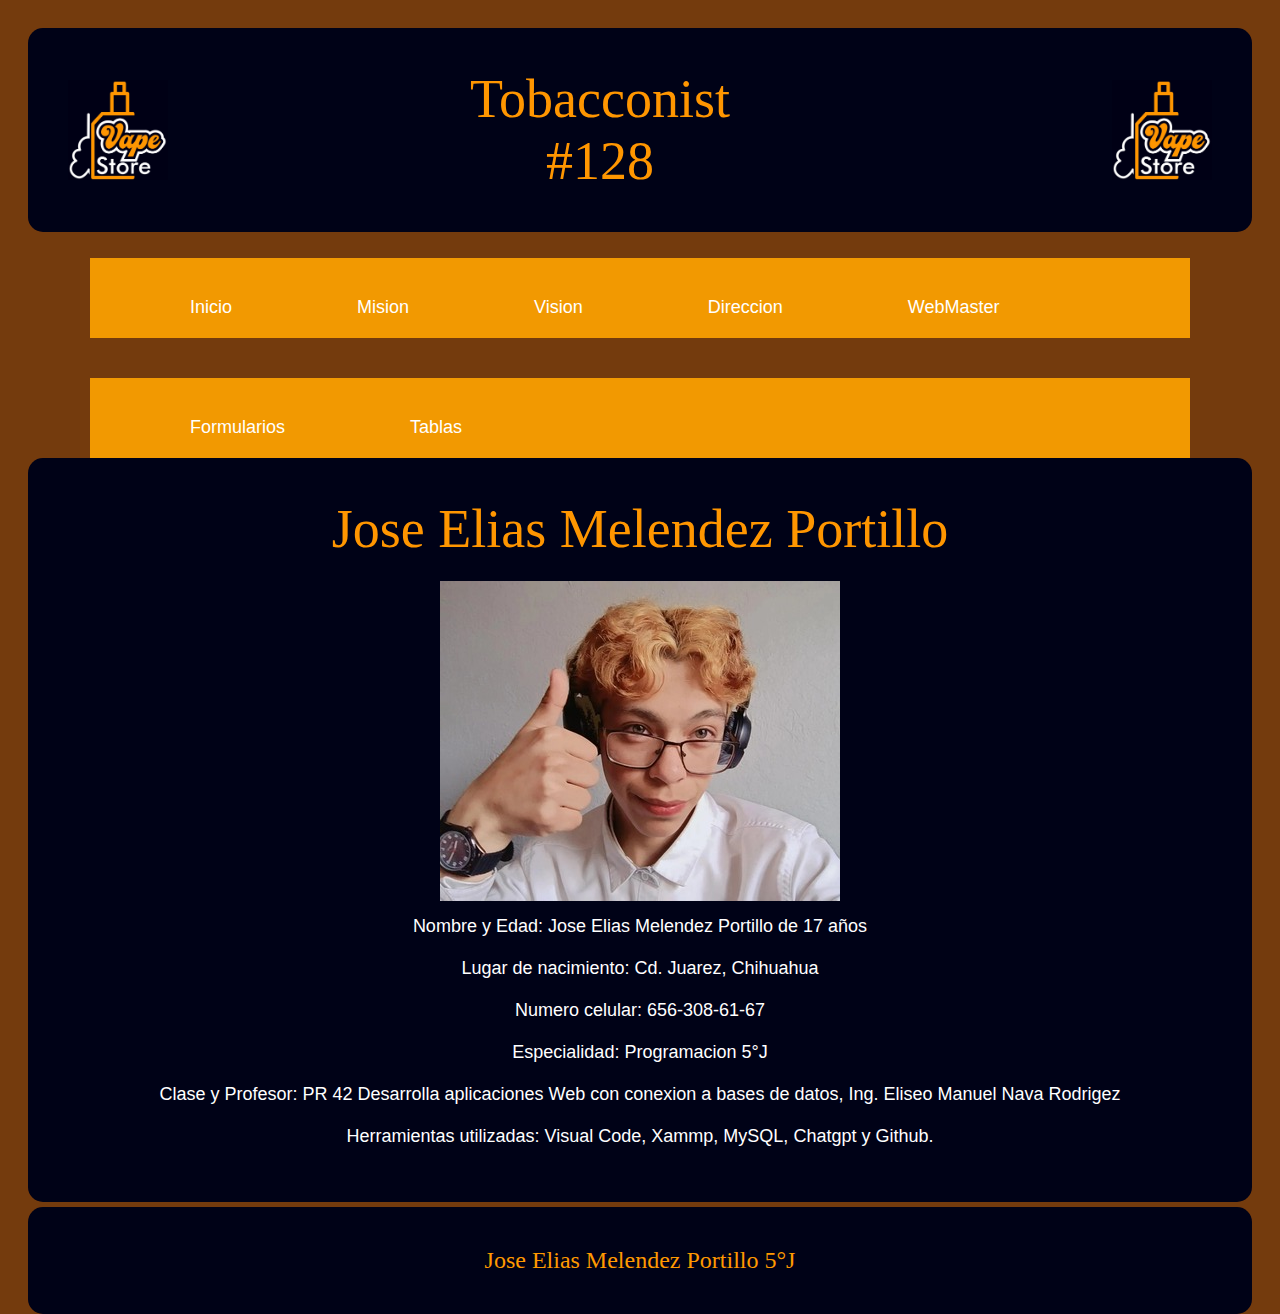
<file: WebMaster.html>
<DOCTYPE! html>
<html lang="en">
<head>
  <meta charset="utf-8">
  <title>Plantilla</title>
</head>
<body class="hello">
  <header class="header-with-images">
    <img src="Logo.jpg" alt="Imagen Izquierda" class="header-image left-image">
    <a href="index.php"><h1>Tobacconist #128</h1></a>
    <img src="Logo.jpg" alt="Imagen Derecha" class="header-image right-image">
  </header>
  
 <head>
    <title>Barra de navegacion transparente</title>
    <link rel="stylesheet" type="text/css" href="style.css">
  </head> 
  <body>
    <div id="nave"><br>
     <div id="nave_wrapper"><br>
       <ul>
         <li><a href="index.html">Inicio</a></li>
         <li><a href="mision.html">Mision</a></li>
         <li><a href="vision.html">Vision</a></li>
         <li><a href="Direccion.html">Direccion</a></li>
         <li><a href="WebMaster.html">WebMaster</a></li>
       </ul>
     </div>
  </div>
  <div id="nave"><br>
    <div id="nave_wrapper"><br>
      <ul>
        <li><a href="Formularios.html">Formularios</a></li>
        <li><a href="Tablas.html">Tablas</a></li>
      </ul>
    </div>
  
  <header>
    <h1>Jose Elias Melendez Portillo</h1>
    <br>
    <img src="El-inge_sasaza.jpg" alt="Imagen Izquierda">
    <h2>Nombre y Edad: Jose Elias Melendez Portillo de 17 años
      <br><br>
      Lugar de nacimiento: Cd. Juarez, Chihuahua
      <br><br>
      Numero celular: 656-308-61-67
      <br><br>
      Especialidad: Programacion 5°J
      <br><br>
      Clase y Profesor: PR 42 Desarrolla aplicaciones Web con conexion a bases de datos, Ing. Eliseo Manuel Nava Rodrigez
      <br><br>
      Herramientas utilizadas: Visual Code, Xammp, MySQL, Chatgpt y Github.
    </h2>
    </header>

  <footer>
    <a href="WebMaster.html"><h1 class="texto">Jose Elias Melendez Portillo 5°J</h1></a>
  </footer>
</body>
</html>
</file>
<file: style.css>
/* Establece estilos globales */
* {
    color: #ffffff; /* Color de texto negro */
    font-size: 18px; /* Tamaño de fuente 18px */
    font-weight: 300; /* Grosor de la fuente 300 */
    box-sizing: border-box; /* Modelo de caja de borde */
    font-family: 'Metrophobic', Arial, serif; /* Fuente principal */
  }
  
  /* Estilos para el cuerpo de la página */
  body {
    background-color: #743b0d; /* Color de fondo */
    padding: 20px; /* Espaciado interior de 20px */
  }
  
  /* Estilos para encabezados, secciones y pies de página */
  header,
  section,
  footer {
    text-align: center; /* Texto centrado */
    background-color: #000217;
    border-radius: 15px; /* Radio de borde de 15px */
    padding: 30px; /* Espaciado interior de 30px */
  }
  
  /* Estilos para encabezados y pies de página */
  header,
  footer {
    width: 100%; /* Ancho del 100% de su contenedor */
    padding: 40px; /* Espaciado interior de 40px */
  }
  
  /* Espaciado entre encabezados, secciones y pies de página */
  header,
  section,
  footer {
    margin-bottom: 5px;
  }
  
  /* Estilos para el encabezado h1 */
  h1 {
    margin: 0; /* Elimina el margen predeterminado */
    color: #FF9600;
    font-size: 300%;
    font-family: Cambria, Cochin, Georgia, Times, 'Times New Roman', serif;
  }
  
  /* Estilos para el cuerpo de la página (nuevamente) */
  body {
    font-family: arial, sans-serif; /* Fuente secundaria */
  }
  
  /* Estilos para el elemento con ID "nave" */
  #nave {
    width: 100%;
    height: 120px;
    background-size: cover;
    border-radius: 15px;
  }
  
  /* Estilos para el contenedor del elemento con ID "nave_wrapper" */
  #nave_wrapper {
    color: #ffffff;
    width: 1100px;
    height: 80px;
    background: #F29901;
    margin-left: auto;
    margin-right: auto;
    margin-top: 0px;
  }
  
  /* Estilos para elementos de lista dentro de "nave_wrapper" */
  #nave_wrapper ul li {
    list-style: none; /* Quita las viñetas de lista */
    display: inline; /* Hace que los elementos se muestren en línea */
    font-weight: bold;
    padding: 50px;
  }
  
  /* Estilos para enlaces dentro de "nave_wrapper" */
  #nave_wrapper a {
    color: white; /* Color de texto blanco */
    text-decoration: none; /* Quita la decoración de texto */
    padding: 10px;
  }
  
  .header-with-images {
    display: flex;
    align-items: center;
  }
  
  .header-image {
    max-height: 100px; /* Altura máxima de las imágenes */
    display: flex;
  }
  
  .left-image {
    margin-right: 26%; /* Espacio entre la imagen izquierda y el título */
  }
  
  .right-image {
    margin-left: 33%; /* Espacio entre el título y la imagen derecha */
  }

  .texto {
    color: #ff9900;
    font-family: Cambria, Cochin, Georgia, Times, 'Times New Roman', serif;
    font-size: x-large;
  }

  a {
    text-decoration: none;
  }
</file>
